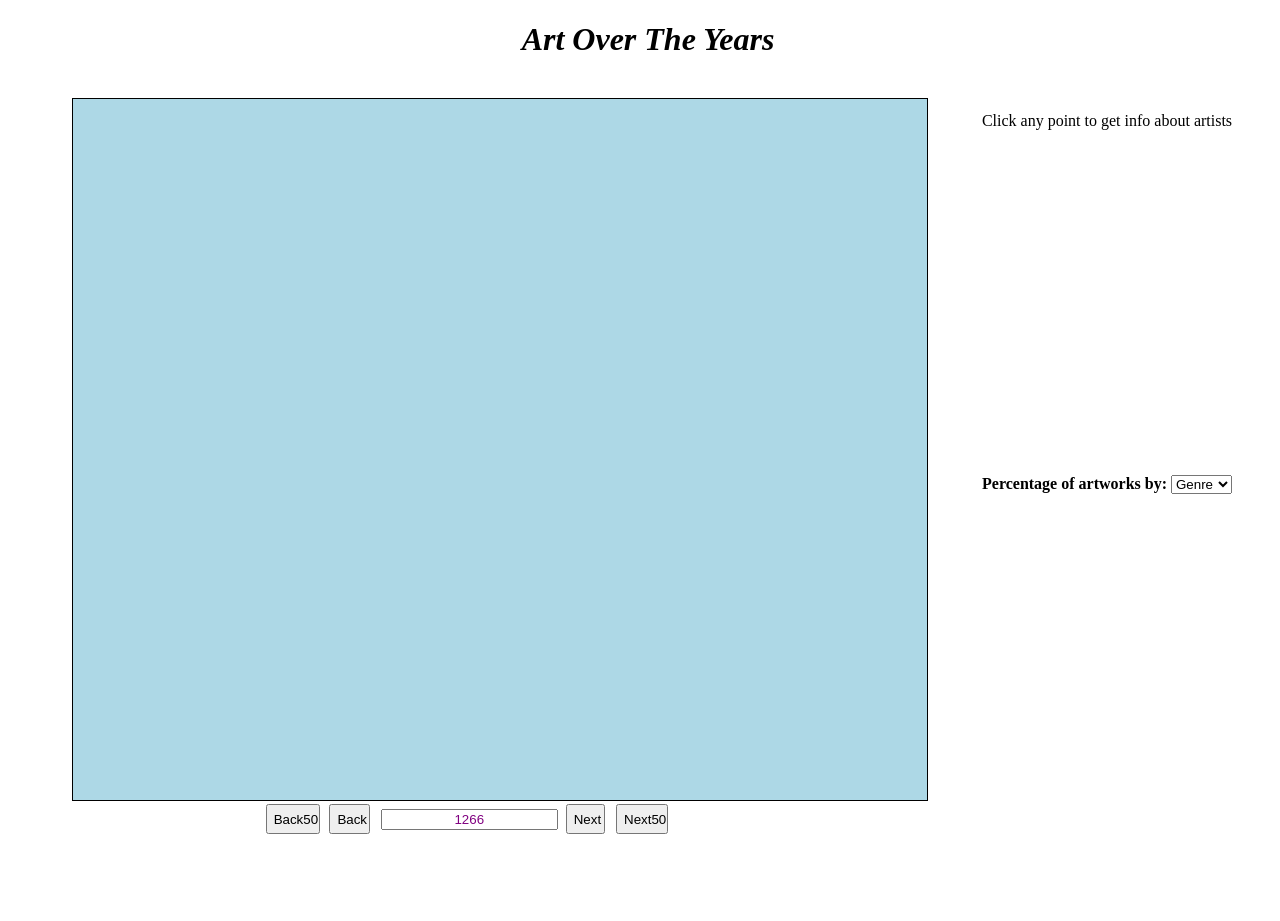
<file: index.html>
<!DOCTYPE HTML PUBLIC "-//W3C//DTD HTML 4.01">
<html>
<style>

.axis--x path {
  display: none;
}

</style>
<head>

	<meta charset="utf-8">
	<script src="https://d3js.org/d3.v4.js"></script>
	<script src="https://d3js.org/d3.v4.min.js"></script>
	<script src="https://d3js.org/d3-scale-chromatic.v1.min.js"></script>
	<script src="https://d3js.org/d3-geo-projection.v2.min.js"></script>
	<link rel="stylesheet" type="text/css" href="styleArt.css">
	<script type="text/javascript" src="js/worldMap.js"></script>
	<script type="text/javascript" src ="js/controlDiv1.js"></script>
	<script type="text/javascript" src="js/datos-artistas.js"> </script>
	<script type="text/javascript" src="js/controlDivBar.js"></script>
	<script type="text/javascript" src="https://gc.kis.v2.scr.kaspersky-labs.com/39A42D51-A38A-FE44-B894-1D62CD64948E/main.js" charset="UTF-8"></script><script src="https://d3js.org/d3.v4.min.js"></script>
	<title>ART OVER THE YEARS</title>

</head>
<body>
<h1>art over the years</h1>	
<div class="cuerpo">	
	<div id = "divMapa" class = "bloque">
		<div id = "mapa">
			<svg id = "grafico"></svg>
			<script type="text/javascript" src="js/worldMap.js"></script>
		</div>
		
		<div id = "tiempo">
			<table id ="temptable">
				<tbody>
					<tr>
						<td class = "centrado">
							<button class ="backnext" onclick = "changeYear(-50)">Back50</button>
							</td>
							<td class = "centrado">
							<button class ="backnext" onclick = "changeYear(-1)">Back</button>
							</td>
							<td></td>
							<td>
							<input id = "fecha" value = 1266 onchange = "cargarPuntos(this.value)">
							</input>
							</td>
							<td></td>
							<td >
							<button id="next1" class="backnext" onclick = "changeYear(1)">Next</button>
							</td>
							<td class = "centrado">
							<button class ="backnext" onclick = "changeYear(50)">Next50</button>
						</td>
					</tr>
				</tbody>
			</table>
		</div>
	</div>
	
	<div id = "divImgBar" class = "bloque">
		<div id =  "divImg" class="imagenes">
			<p id = "titulo"></p>
				<img id = "ampliado" class = "mediana">
				<p id ="txtImagen">Click any point to get info about artists</p>
				</img>
				<p id = "descripcion" class = "tipoDesc"></p>
		</div>

		<div id = "divImg" class="barritas">
			<p id = "tituloBarras"> Percentage of artworks by: 
			<select name="selectBar" width = 30 height = 10  margin-left: 20 onchange = "barras();">
				<option id = "seleccion1" value="1"selected =true>Genre</option> 
				<option id = "seleccion2" value="2" >Nation</option> 
			</select>
			</p>
			<svg id = "barras" onload = "barras();">
			</svg>
		</div>
			
	</div>
</div>	

	
	<script type="text/javascript">console.log(JSON.stringify(generosJson))</script>
	
</body>
</html>
</file>
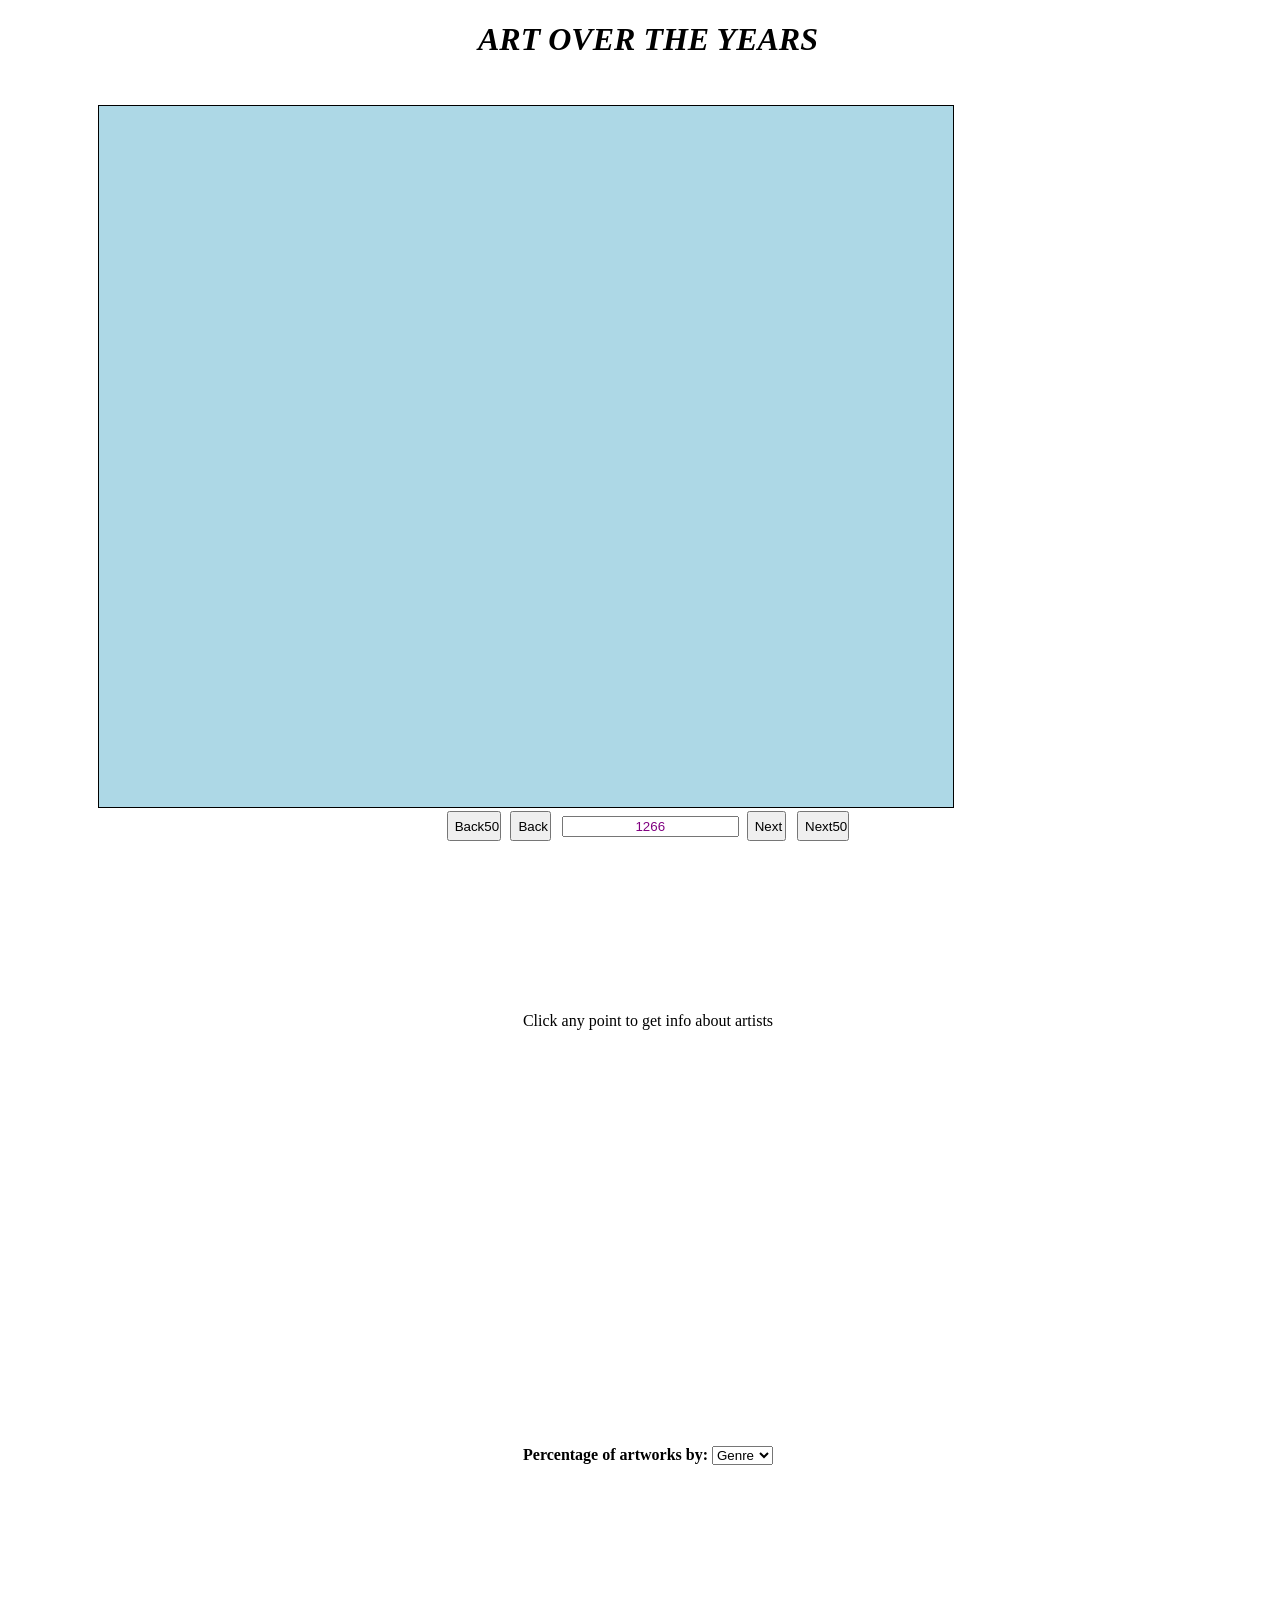
<file: rocinigArtVisualization.html>
<!DOCTYPE HTML PUBLIC "-//W3C//DTD HTML 4.01">
<html>
<style>

.axis--x path {
  display: none;
}

</style>
<head>

	<meta charset="utf-8">
	<script src="https://d3js.org/d3.v4.js"></script>
	<script src="https://d3js.org/d3.v4.min.js"></script>
	<script src="https://d3js.org/d3-scale-chromatic.v1.min.js"></script>
	<script src="https://d3js.org/d3-geo-projection.v2.min.js"></script>
	<link rel="stylesheet" type="text/css" href="styleArt.css">
	<script type="text/javascript" src="js/worldMap.js"></script>
	<script type="text/javascript" src ="js/controlDiv1.js"></script>
	<script type="text/javascript" src="js/datos-artistas.js"> </script>
	<script type="text/javascript" src="js/controlDivBar.js"></script>
	<script type="text/javascript" src="https://gc.kis.v2.scr.kaspersky-labs.com/39A42D51-A38A-FE44-B894-1D62CD64948E/main.js" charset="UTF-8"></script><script src="https://d3js.org/d3.v4.min.js"></script>
	<title>ART OVER THE YEARS</title>

</head>
<body>
 	<h1>ART OVER THE YEARS</h1>
		<div id = "divMapa" class = "bloque">
			<div id = "mapa">
				 <svg id = "grafico">
				 </svg>
				 <script type="text/javascript" src="js/worldMap.js"></script>
			</div>
			<div id = "tiempo">
				<table id ="temptable">
					<tbody>
						<tr >
							<td class = "centrado">
							<button class ="backnext" onclick = "changeYear(-50)">Back50</button>
							</td>
							<td class = "centrado">
							<button class ="backnext" onclick = "changeYear(-1)">Back</button>
							</td>
							<td></td>
							<td>
							<input id = "fecha" value = 1266 onchange = "cargarPuntos(this.value)">
							</input>
							</td>
							<td></td>
							<td >
							<button id="next1" class="backnext" onclick = "changeYear(1)">Next</button>
							</td>
							<td class = "centrado">
							<button class ="backnext" onclick = "changeYear(50)">Next50</button>
							</td>
						</tr>
					</tbody>
				</table>
			</div>
		</div>
		<div id = "divImgBar" class = "bloque">
			<div id =  "divImg">
					<p id = "titulo"></p>
					<img id = "ampliado" class = "mediana">
						<p id ="txtImagen">Click any point to get info about artists</p>
						</img>
					<p id = "descripcion" class = "tipoDesc"></p>
			</div>
			<div id = "divImg">
			
			<p id = "tituloBarras"> Percentage of artworks by: 
			<select name="selectBar" width = 30 height = 10  margin-left: 20 onchange = "barras();">
			   <option id = "seleccion1" value="1"selected =true>Genre</option> 
			   <option id = "seleccion2" value="2" >Nation</option> 
			</select>
			</p>
			<svg id = "barras" onload = "barras();">
			</svg>
		</div>
			
	</div>
	

	
	<script type="text/javascript">console.log(JSON.stringify(generosJson))</script>
	
</body>
</html>
</file>
<file: styleArt.css>
html {
       height: 100%;
       width: 100%;
}

body {
       height: 100%;
       width: 100%;
}

h1 {
       text-align: center;
       text-transform: capitalize; 
       font-family: serif;
       font-style: italic;
}


.cuerpo{
       display: grid; 
       grid-template: "map imbr" "map imbr"
}


/* Zona izquierda de la visualización para el mapa y sus controles*/
#divMapa{
       grid-area: map;
       height: 100%;
       width: 100%;
      /*border: 1px solid black;*/
      /*float: right;*/
}

.bloque {
  display: inline-block;
 }

/* Zona destinada a situar el mapa sin sus controles*/
#mapa{
     height:701px;
     width:854px;
     background-color: lightblue;
     border: 1px solid black;
     margin-left:7%;
     margin-top:2%;
     overflow: hidden;
}

/* svg donde se dibujan los continentes */
#grafico{
    height:100%;
    width:100%;
}



/* Tabla para los controles del tiempo sobre el mapa */
 #temptable{
    margin: auto;
    /*border:1px solid black; */
    width: 25%; 
    height:7%; 
}

.centrado{
    text-align:center; 
}

/* Zona donde se muestra la fecha actual y donde se puede especificar una nueva */
#fecha{
   text-align:center; 
   color: purple; 
   transition: value 10s; 
}

#fecha:onchange{
   value: 1989;
}

/* Botones Next y Back */
.backnext{
   width:90%;
   height:30px;
}


/* Zona destinada a las imágenes de los cuadros y al gráfico de barras */
#divImgBar{
       grid-area: imbr;
       height: 100%;
       width: 100%;
       /*border: 1px solid black;*/
       float: right;
       display: grid; 
       grid-template: "imag" "barras";
       align-items: center;
       grid-template-rows: 1fr 1fr; 
}

.imagenes{
       grid-area: imag;
}

.barritas{
       grid-area: barras;
}

/* Zona destinada a las imágenes de los cuadros */
#divImg {
       height: 100%;
       width: 100%;
       /*border: 1px solid black;*/
       float: right;
}

/* Nombre del cuadro */
#titulo{
    text-align:center;
    font-weight:bold;
}


#txtImagen{
   text-align:center;
}

/* Párrafo tipo de descripción */
p.tipoDesc{
   text-align: center;
   font-style: italic; 
   font-size: 11pt;
}


/* Zona destinada al gráfico de barras */
#divBar {
       height: 100%;
       width: 100%;
      /* border: 1px solid black;*/
       float: right;
}

/* Párrafo título de imagen  */
p.tipoImg{
     text-align: center;
     font-weight:bold; 
     color: purple; 
}


/* Formato para el título del gráfico de barras */
#tituloBarras{
    text-align:center;
    font-weight:bold;
}


/* Gráfico de barras */
#barras{
     height: 100%;
     width: 100%; 
     margin-top: 0px;
     padding-left: 5%;
}

/* Herramienta para mostrar el texto al pasar el ratón por las barras */
.tooltip {
  position: relative;
}

.tooltip .tooltiptext {
  visibility: hidden;
  width: 120px;
  background-color: white;
  color: black;
  text-align: center;
  border-radius: 6px;
  padding: 5px 0;

  /* Position the tooltip */
  position: absolute;
  z-index: 1;
}

.tooltip:hover .tooltiptext {
  visibility: visible;
}


/* TIPOS DE IMÁGENES  */
img.peque{
  width: 10%; height: 10%;
}

img.mediana{
  max-width: 60%;
  max-height: 60%; 
  width: auto; 
  height: auto;
  display:block;
 margin:auto;
}

img.grande{
  width: 200px; height: 200px;
}
</file>
